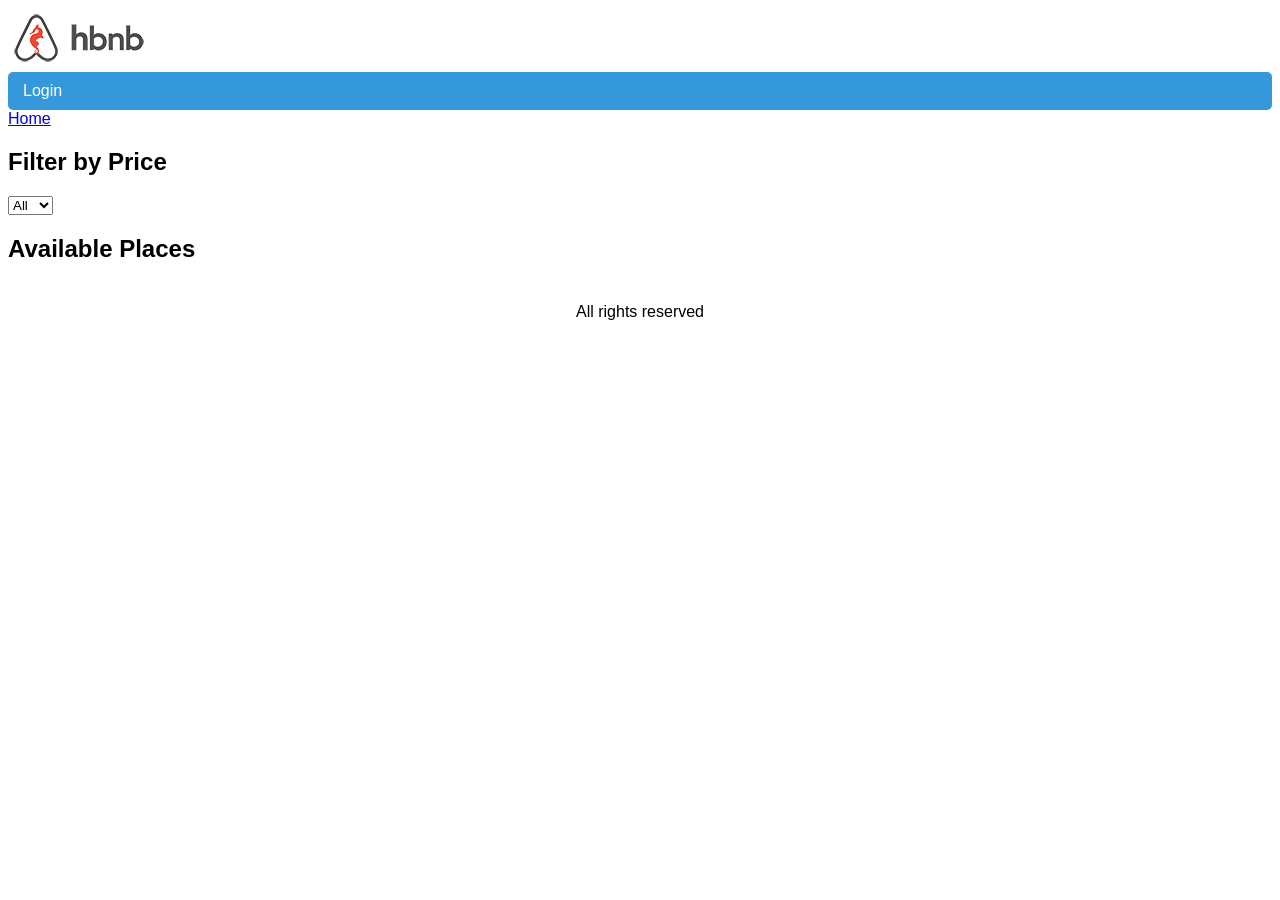
<file: part4/index.html>
<!DOCTYPE html>
<html lang="en">
<head>
    <meta charset="UTF-8">
    <meta name="viewport" content="width=device-width, initial-scale=1.0">
    <title>HBnB - Places</title>

    <link rel="stylesheet" href="styles.css">
</head>

<body>

    <header>
        <img src="images/logo.png" alt="HBnB Logo" class="logo">

        <a
            href="login.html"
            id="login-link"
            class="login-button">
            Login
        </a>
    </header>

    <nav>
        <a href="index.html">Home</a>
    </nav>

    <main>

        <section class="filters">
            <h2>Filter by Price</h2>

            <select id="price-filter">
                <option value="All">All</option>
                <option value="10">10</option>
                <option value="50">50</option>
                <option value="100">100</option>
            </select>
        </section>

        <section>
            <h2>Available Places</h2>

            <div id="places-list">
                <!-- Places loaded dynamically -->
            </div>
        </section>

    </main>

    <footer>
        <p>All rights reserved</p>
    </footer>

    <script src="scripts.js"></script>

</body>
</html>
</file>
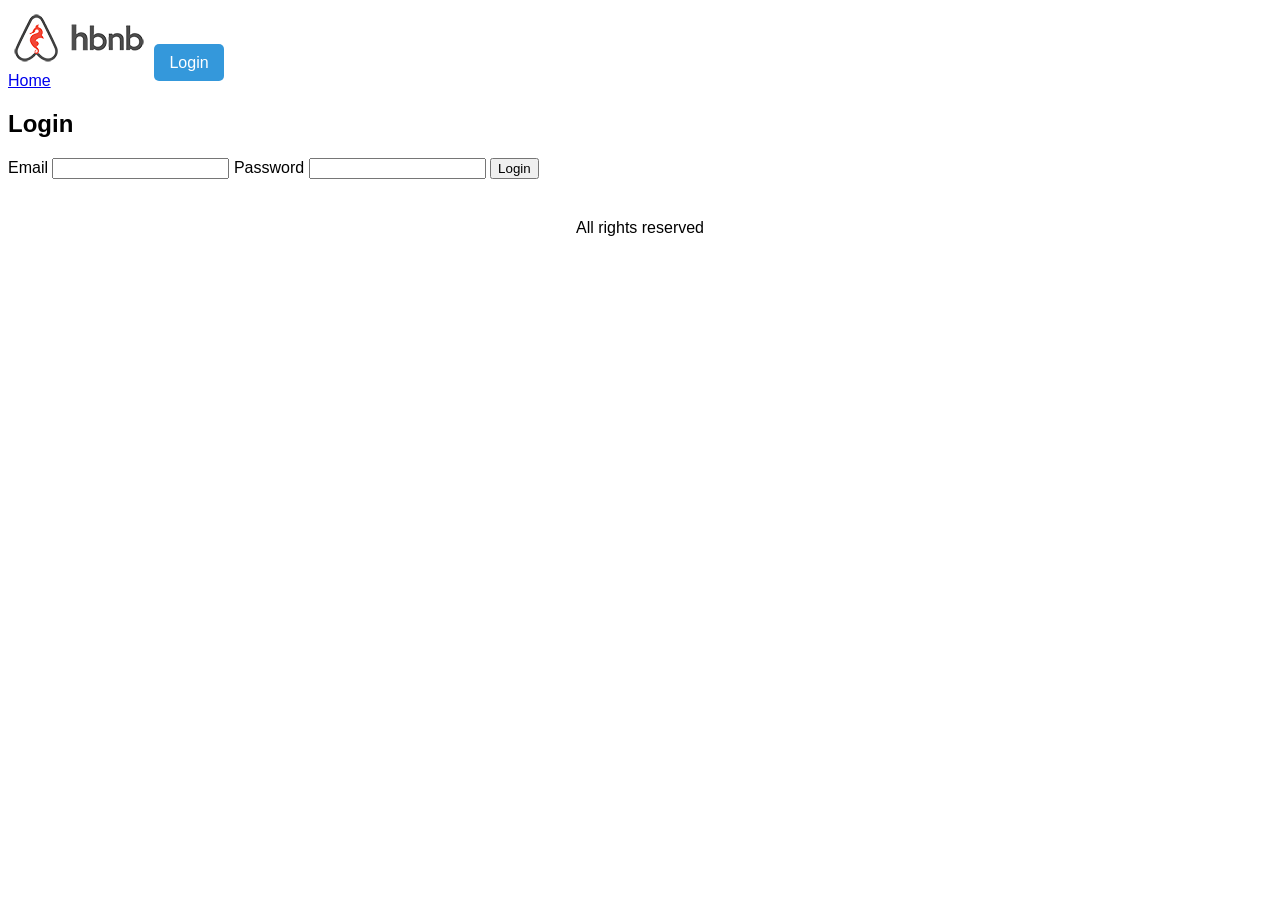
<file: part4/login.html>
<!DOCTYPE html>
<html lang="en">
<head>
    <meta charset="UTF-8">
    <meta name="viewport" content="width=device-width, initial-scale=1.0">
    <title>HBnB - Login</title>

    <link rel="stylesheet" href="styles.css">
    <link rel="icon" href="images/icon.png">
</head>
<body>

    <header>
        <img
            src="images/logo.png"
            alt="HBnB Logo"
            class="logo"
        >

        <a
            href="login.html"
            class="login-button"
        >
            Login
        </a>
    </header>

    <nav>
        <a href="index.html">Home</a>
    </nav>

    <main>

        <section class="login-form">

            <h1>Login</h1>

            <form id="login-form">

                <label for="email">
                    Email
                </label>

                <input
                    type="email"
                    id="email"
                    name="email"
                    required
                >

                <label for="password">
                    Password
                </label>

                <input
                    type="password"
                    id="password"
                    name="password"
                    required
                >

                <button type="submit">
                    Login
                </button>

            </form>

        </section>

    </main>

    <footer>
        <p>All rights reserved</p>
    </footer>

    <script src="scripts.js"></script>

</body>
</html>
</file>
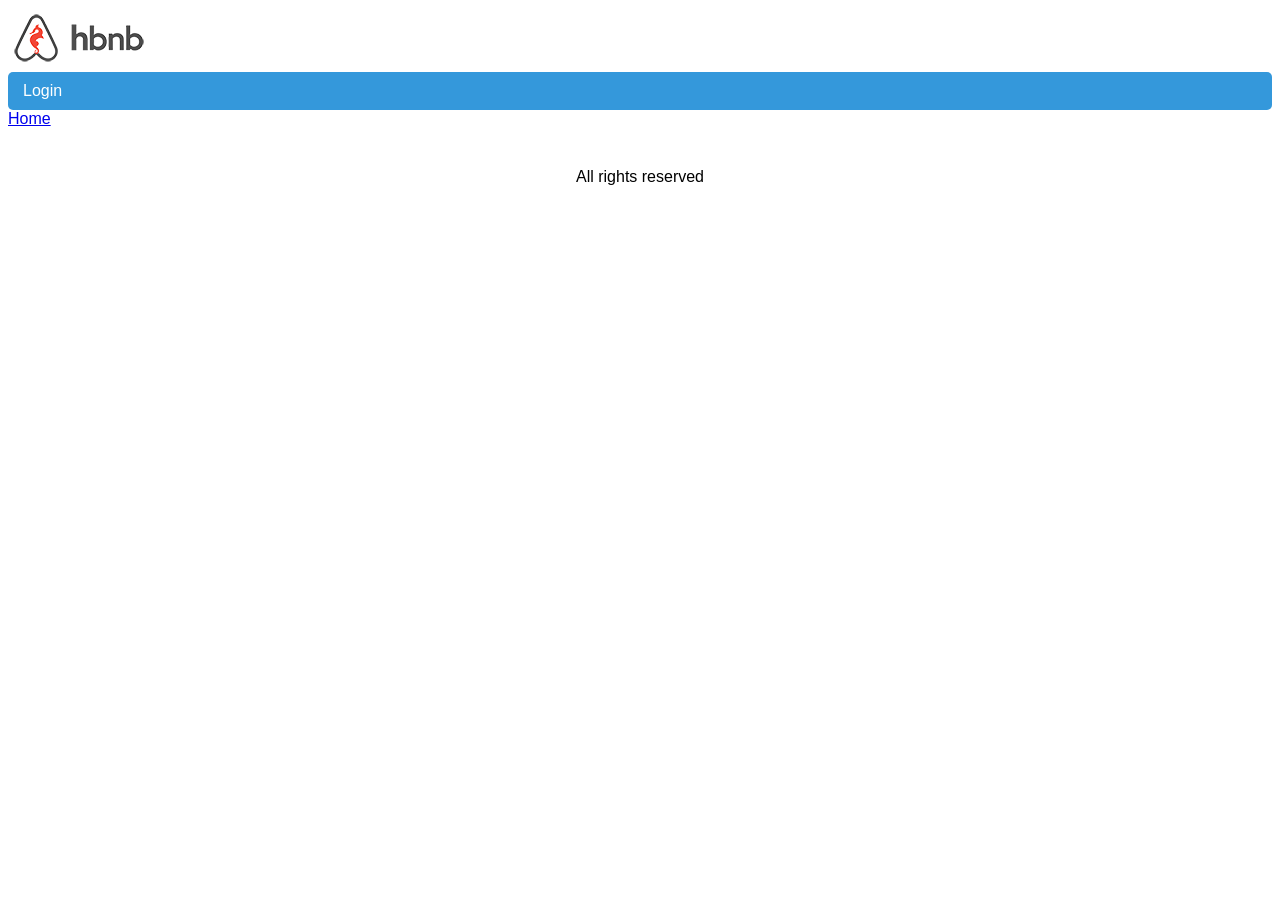
<file: part4/place.html>
<!DOCTYPE html>
<html lang="en">
<head>
    <meta charset="UTF-8">
    <meta name="viewport" content="width=device-width, initial-scale=1.0">
    <title>Place Details</title>

    <link rel="stylesheet" href="styles.css">
</head>

<body>

<header>
    <img src="images/logo.png" alt="HBnB Logo" class="logo">

    <a href="login.html"
       id="login-link"
       class="login-button">
       Login
    </a>
</header>

<nav>
    <a href="index.html">Home</a>
</nav>

<main>

    <section id="place-details">
        <!-- Loaded dynamically -->
    </section>

    <section id="add-review" style="display:none;">
        <a href="#" id="review-link" class="details-button">
            Add Review
        </a>
    </section>

</main>

<footer>
    <p>All rights reserved</p>
</footer>

<script src="scripts.js"></script>

</body>
</html>
</file>
<file: part4/styles.css>
body {
    font-family: Arial, sans-serif;
}

.place-card,
.review-card {
    margin: 20px;
    padding: 10px;
    border: 1px solid #ddd;
    border-radius: 10px;
}

.logo {
    height: 60px;
}

.login-button,
.details-button {
    text-decoration: none;
    padding: 10px 15px;
    border-radius: 5px;
    background: #3498db;
    color: white;
}

footer {
    text-align: center;
    margin-top: 40px;
}
</file>
